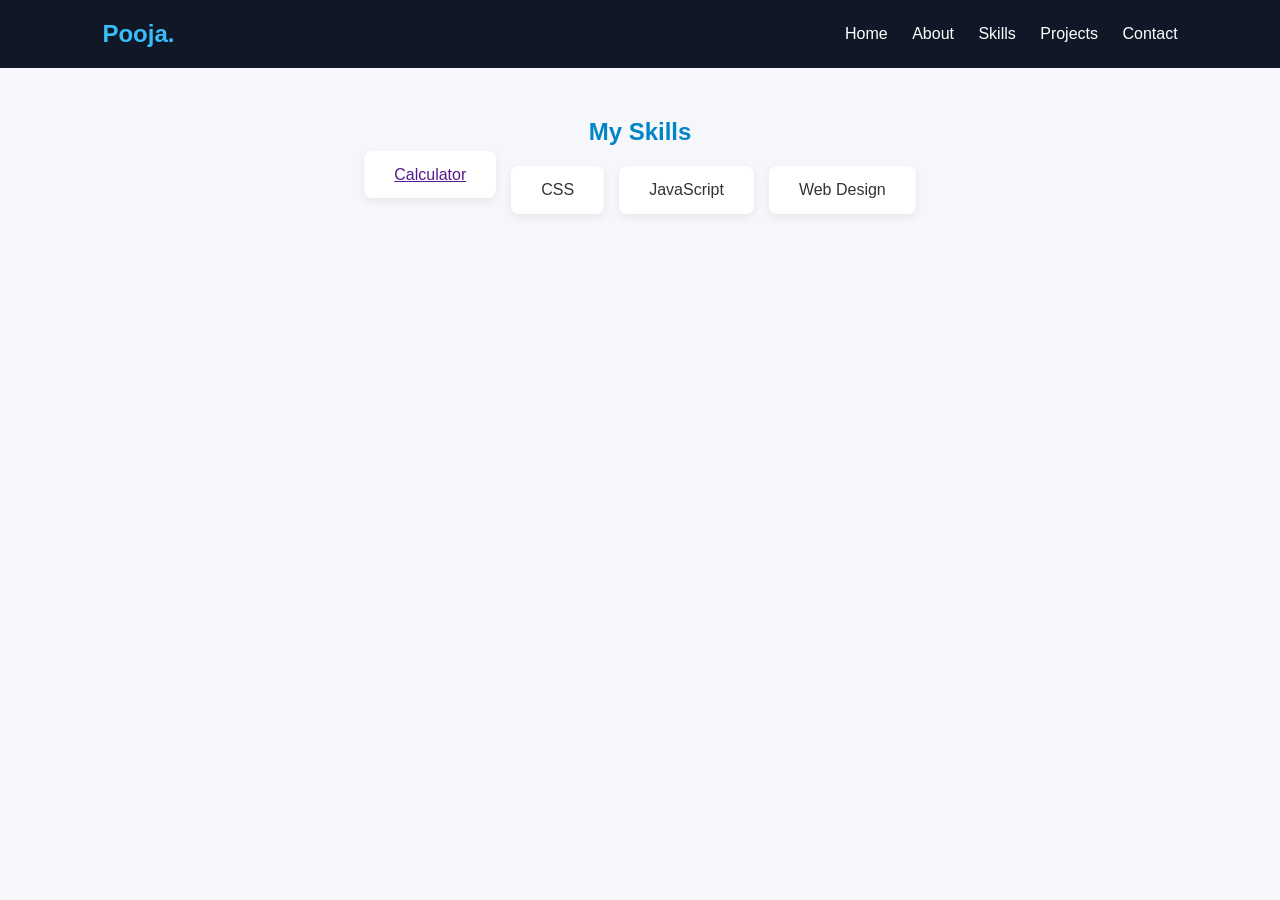
<file: projects.html>
<!DOCTYPE html>
<html lang="en">
<head>
    <meta charset="UTF-8">
    <meta name="viewport" content="width=device-width, initial-scale=1.0">
    <title>Document</title>
    <link rel="stylesheet" href="style.css">

</head>
<body>
    
    <header>
        <h2>Pooja.</h2>

        <nav>
            <a href="index.html">Home</a>
            <a href="index.html">About</a>
            <a href="index.html">Skills</a>
            <a href="projects.html">Projects</a>
            <a href="index.html">Contact</a>
        </nav>
    </header>


     <section id="skills">
        <h2>My Skills</h2>

        <div class="skills">
            <a href="">
                <span>Calculator</span>
            </a>
            <span>CSS</span>
            <span>JavaScript</span>
            <span>Web Design</span>
        </div>
    </section>
</body>
</html>
</file>
<file: style.css>
* {
            margin: 0;
            padding: 0;
            box-sizing: border-box;
        }

        body {
            font-family: Arial, sans-serif;
            background: #f5f7fb;
            color: #333;
        }

        header {
            background: #101827;
            color: white;
            padding: 20px 8%;
            display: flex;
            justify-content: space-between;
            align-items: center;
        }

        header h2 {
            color: #38bdf8;
        }

        nav a {
            color: white;
            text-decoration: none;
            margin-left: 20px;
        }

        .hero {
            min-height: 80vh;
            display: flex;
            align-items: center;
            justify-content: center;
            gap: 50px;
            padding: 50px 8%;
            flex-wrap: wrap;
        }

        .hero-text {
            max-width: 500px;
        }

        .hero-text h3 {
            color: #0284c7;
            margin-bottom: 10px;
        }

        .hero-text h1 {
            font-size: 48px;
            margin-bottom: 10px;
        }

        .hero-text h2 {
            color: #475569;
            margin-bottom: 20px;
        }

        .hero-text p {
            line-height: 1.7;
            margin-bottom: 25px;
        }

        .btn {
            display: inline-block;
            background: #0284c7;
            color: white;
            padding: 12px 25px;
            text-decoration: none;
            border-radius: 6px;
        }

        .profile-img {
            width: 260px;
            height: 300px;
            object-fit: cover;
            border-radius: 20px;
            border: 5px solid white;
            box-shadow: 0 8px 25px #0002;
        }

        section {
            padding: 50px 8%;
            text-align: center;
        }

        section h2 {
            margin-bottom: 20px;
            color: #0284c7;
        }

        .skills {
            display: flex;
            justify-content: center;
            gap: 15px;
            flex-wrap: wrap;
        }

        .skills span {
            background: white;
            padding: 15px 30px;
            border-radius: 8px;
            box-shadow: 0 3px 10px #0001;
        }

        footer {
            background: #101827;
            color: white;
            text-align: center;
            padding: 20px;
        }

        @media (max-width: 600px) {
            header {
                flex-direction: column;
                gap: 15px;
            }

            nav a {
                margin: 0 7px;
            }

            .hero {
                text-align: center;
                gap: 30px;
            }

            .hero-text h1 {
                font-size: 36px;
            }
        }
</file>
